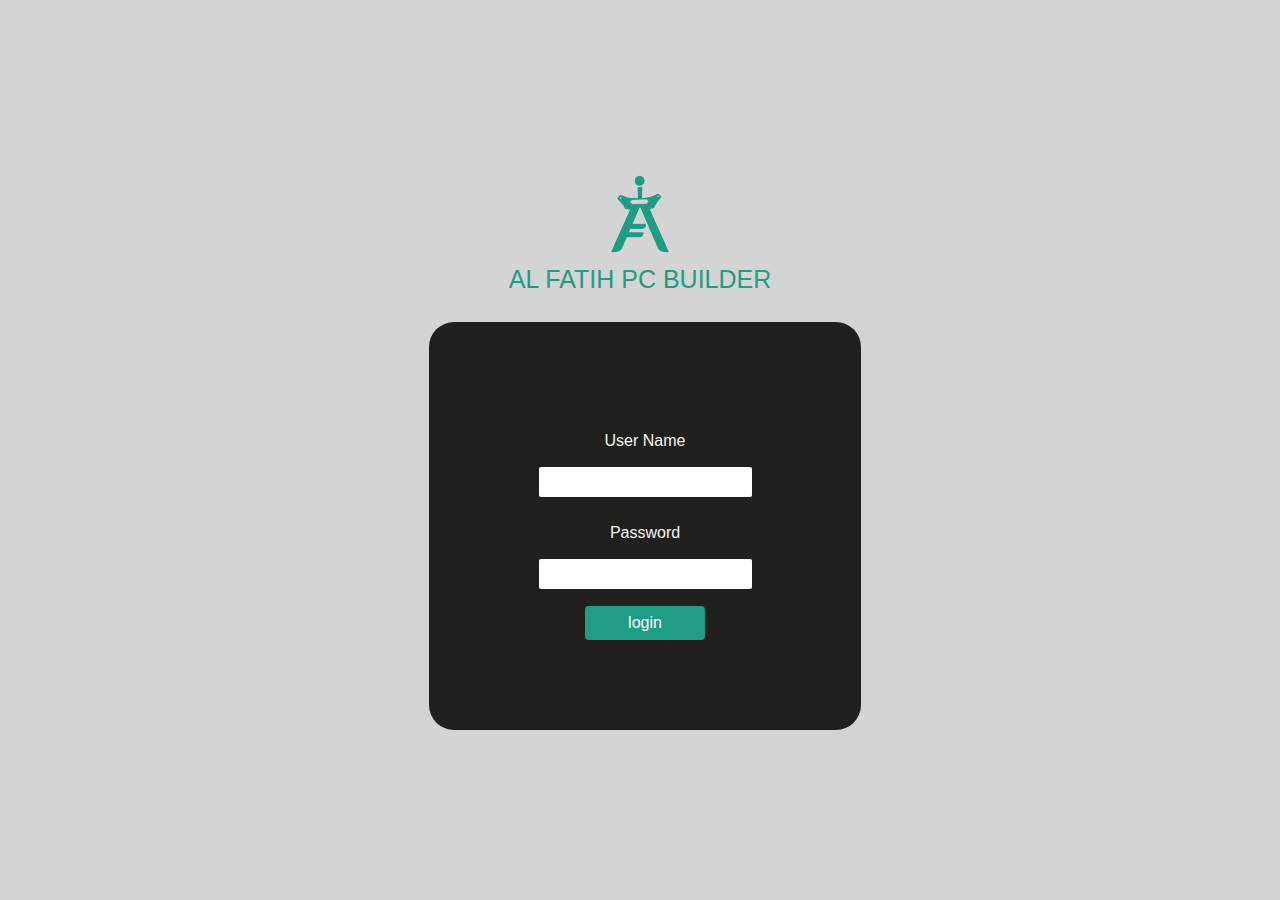
<file: login/index.html>
﻿<!DOCTYPE html>
<html>
<head>
    <link rel="stylesheet"
          href="https://maxcdn.bootstrapcdn.com/bootstrap/4.0.0/css/bootstrap.min.css"
          integrity="sha384-Gn5384xqQ1aoWXA+058RXPxPg6fy4IWvTNh0E263XmFcJlSAwiGgFAW/dAiS6JXm"
          crossorigin="anonymous" />
    <meta charset="UTF-8" />
    <script src="https://ajax.googleapis.com/ajax/libs/jquery/3.5.1/jquery.min.js"></script>
    <title>Login</title>
    <link rel="stylesheet" href="./css/index.css" type="text/css" />
</head>
<body>
    <div class="MainSection h-100">
        <div class="container h-100 ">
            <div class="row justify-content-center h-100">
                <div class="col-lg-6 col-md-6 col-sm-12 align-self-center justify-content-center ">
                   <div class="main">
                       <div class="loginHeader">
                           <div class="loginLogo">
                               <img src="imgs/logo.png" />
                           </div>
                           <div class="loginText">
                               <h1>AL FATIH PC BUILDER</h1>
                           </div>                
                       </div>
                       <div class="loginForm">
                           <form id="form" method="post">
                               <div class="UserName">
                                   <span>User Name</span>
                                   <input id="userName" />
                               </div>
                               <div class="passWord">
                                   <span>Password</span>
                                   <input type="password" id="password" />
                               </div>
                               <button class="loginButton" type="button" id="login">login</button>
                               <div class="loginErrors">
                                   <span id="passwordError">* Password incorrect</span>
                                   <span id="UPError">* User name or Password incorrect</span>
                               </div>
                           </form>
                       </div>
                   </div>
                    </div>
            </div>
        </div>
    </div>

    <script src="./js/login.js"></script>
</body>
</html>
</file>
<file: login/css/index.css>
﻿body {
    background-color: #D4D4D4;
}
body,html {
    min-height:100vh;
    height :100%;
}
.loginLogo, .loginHeaderText {
    display: flex;
    justify-content: center;
    text-align: center;
    margin: 10px;
}
.loginLogo img {
    width: 60px;
}
.loginText h1 {
    font-size: 25px;
    color: #1F9C85;
    text-align:center;
}
#form {
    display: grid;
    place-content: center;
    align-self: center;
    background-color: #221F1F;
    padding: 90px 30px;
    width: 80%;
    border-radius: 25px;
    margin-top :20px;
}
.loginForm {
  width : 100%;
  display : flex;
  justify-content:center;
  margin : 5px;
}


.UserName, .passWord {
    display: grid;
    place-content: center;
    margin-top: 10px;
}
.UserName span, .UserName input, .passWord span, .passWord input {
    margin: 7px;
}
.UserName span, .passWord span {
        color: whitesmoke;
        text-align: center;
}
.UserName input, .passWord input {
        border-radius: 2px;
        outline: none !important;
        border: none !important;
        padding:3px;
 }
.loginButton {
    background: #1F9C85;
    border-radius: 4px;
    width: 120px;
    justify-self: center;
    margin-top: 10px;
    padding: 5px;
    color: white;
    outline: none !important;
    border: none !important;
    cursor : pointer;
}
.loginErrors span{
    color:red;
    font-size : 15px;
    margin-top :10px;
    display:none;

}
</file>
